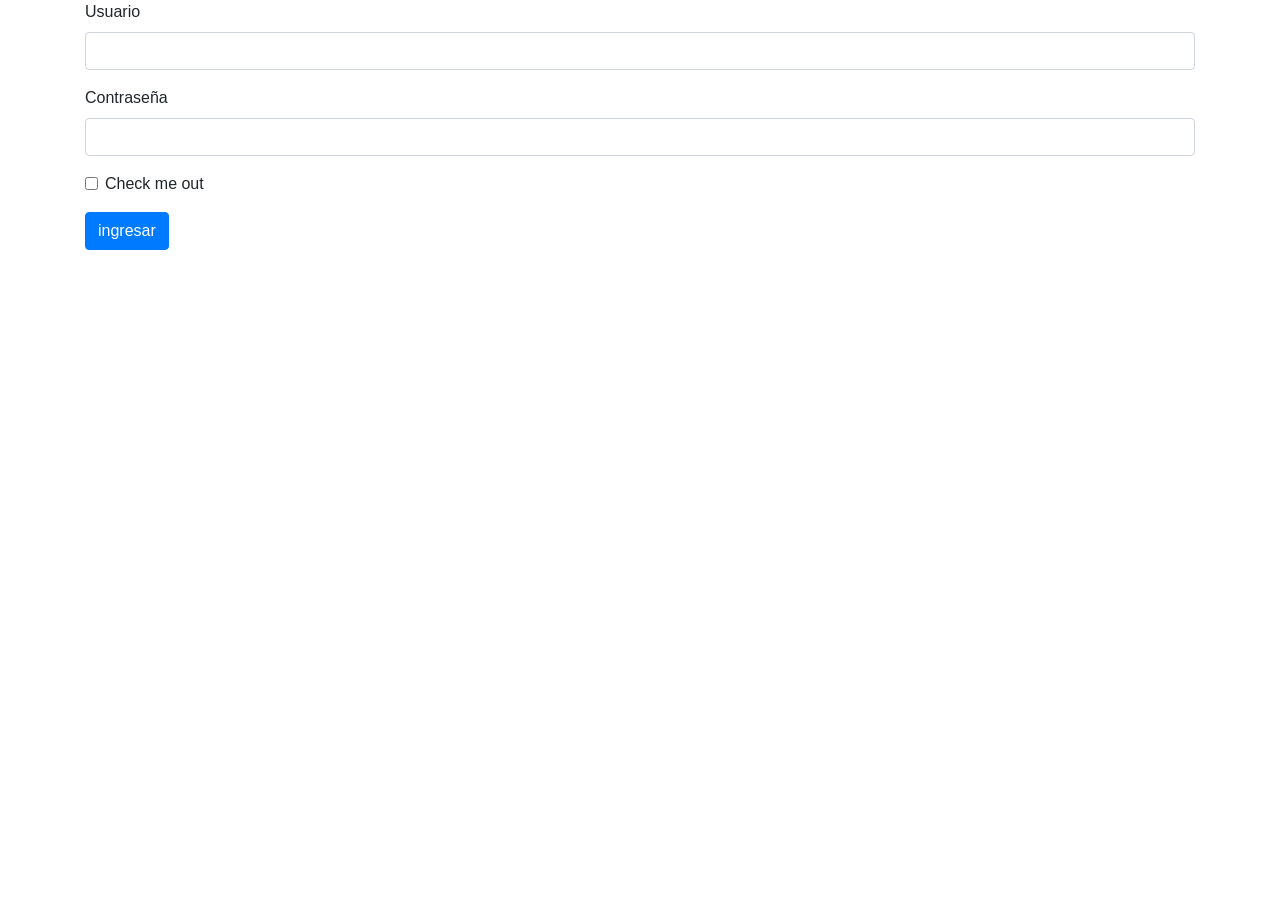
<file: api/Front plantillas/index.html>
<!DOCTYPE html>
<html lang="en">
<head>
    <meta charset="UTF-8">
    <meta http-equiv="X-UA-Compatible" content="IE=edge">
    <meta name="viewport" content="width=device-width, initial-scale=1.0">
    <title>Document</title>
    <!-- Bootstrap CSS -->
    <link rel="stylesheet" href="https://cdn.jsdelivr.net/npm/bootstrap@4.6.2/dist/css/bootstrap.min.css" integrity="sha384-xOolHFLEh07PJGoPkLv1IbcEPTNtaed2xpHsD9ESMhqIYd0nLMwNLD69Npy4HI+N" crossorigin="anonymous">

</head>
<body>
    <div class="container">      
            <div class="form-group">
              <label for="exampleInputEmail1"> Usuario</label>
              <input type="text" class="form-control" id="inputNombre" aria-describedby="emailHelp">
            </div>
            <div class="form-group">
              <label for="exampleInputPassword1">Contraseña</label>
              <input type="password" class="form-control" id="inputpassword">
            </div>
            <div class="form-group form-check">
              <input type="checkbox" class="form-check-input" id="exampleCheck1">
              <label class="form-check-label" for="exampleCheck1">Check me out</label>
            </div>
            <a  class="btn btn-primary"  onclick="ingresar()" >ingresar</a>
    </div>
    <script src="assets/js/login.js"></script>
</body>

</html>
</file>
